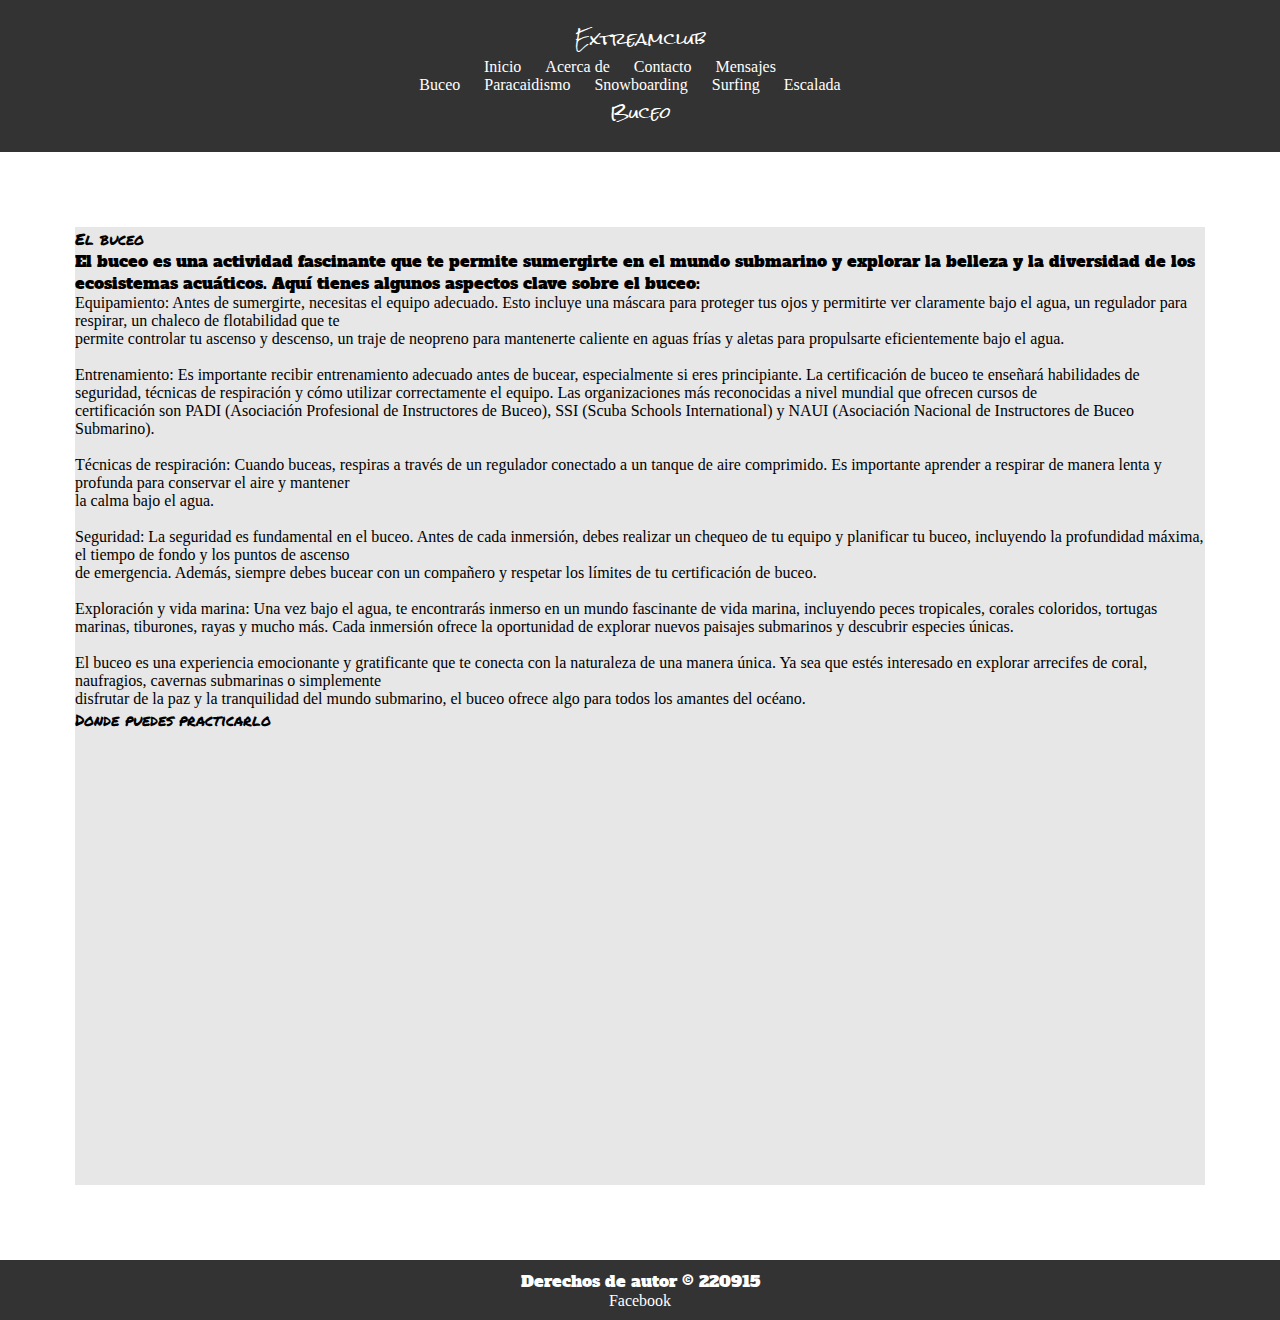
<file: page1.html>
<!DOCTYPE html>
<html lang="es">

<head>
    <meta charset="UTF-8">
    <meta name="viewport" content="width=device-width, initial-scale=1.0">
    <link rel="stylesheet" href="css/reset.css">
    <link rel="stylesheet" href="css/estilo.css">
    <title>Buceo</title>
</head>

<body>
    <header>
        <h1>Extreamclub</h1>
        <nav>
            <ul>
                <li><a href="index.html">Inicio</a></li>
                <li><a href="#info">Acerca de</a></li>
                <li><a href="#contacta">Contacto</a></li>
                <li><a href="page6.html">Mensajes</a></li>
            </ul>
            <nav id="carrusel">
                <ul>
                    <li><a href="page1.html">Buceo</a></li>
                    <li><a href="page2.html">Paracaidismo</a></li>
                    <li><a href="page3.html">Snowboarding</a></li>
                    <li><a href="page4.html">Surfing</a></li>
                    <li><a href="page5.html">Escalada</a></li>
                   
                </ul>
            </nav>
        </nav>
        <h1>Buceo</h1>
    </header>
    <section>
        <h2>El buceo</h2>
        <p>El buceo es una actividad fascinante que te permite sumergirte en el mundo submarino y explorar la belleza y
            la diversidad de los ecosistemas acuáticos. Aquí tienes algunos aspectos clave sobre el buceo:</p>
            <ul>
                <li>Equipamiento: Antes de sumergirte, necesitas el equipo adecuado. Esto incluye una máscara para proteger tus
                    ojos y permitirte ver claramente bajo el agua, un regulador para respirar, un chaleco de flotabilidad que te <br>
                    permite controlar tu ascenso y descenso, un traje de neopreno para mantenerte caliente en aguas frías y
                    aletas para propulsarte eficientemente bajo el agua.</li><br>
                    <li>Entrenamiento: Es importante recibir entrenamiento adecuado antes de bucear, especialmente si eres
                        principiante. La certificación de buceo te enseñará habilidades de seguridad, técnicas de respiración y cómo
                        utilizar correctamente el equipo. Las organizaciones más reconocidas a nivel mundial que ofrecen cursos de <br>
                        certificación son PADI (Asociación Profesional de Instructores de Buceo), SSI (Scuba Schools International)
                        y NAUI (Asociación Nacional de Instructores de Buceo Submarino).</li><br>
                    <li>Técnicas de respiración: Cuando buceas, respiras a través de un regulador conectado a un tanque de aire
                        comprimido. Es importante aprender a respirar de manera lenta y profunda para conservar el aire y mantener <br>
                        la calma bajo el agua.</li><br>
                    <li>Seguridad: La seguridad es fundamental en el buceo. Antes de cada inmersión, debes realizar un chequeo de tu
                        equipo y planificar tu buceo, incluyendo la profundidad máxima, el tiempo de fondo y los puntos de ascenso <br>
                        de emergencia. Además, siempre debes bucear con un compañero y respetar los límites de tu certificación de
                        buceo.</li><br>
                    <li>Exploración y vida marina: Una vez bajo el agua, te encontrarás inmerso en un mundo fascinante de vida
                        marina, incluyendo peces tropicales, corales coloridos, tortugas marinas, tiburones, rayas y mucho más. Cada
                        inmersión ofrece la oportunidad de explorar nuevos paisajes submarinos y descubrir especies únicas.</li><br>
                    <li> El buceo es una experiencia emocionante y gratificante que te conecta con la naturaleza de una manera única.
                        Ya sea que estés interesado en explorar arrecifes de coral, naufragios, cavernas submarinas o simplemente <br>
                        disfrutar de la paz y la tranquilidad del mundo submarino, el buceo ofrece algo para todos los amantes del
                        océano.</li>
              </ul>
              <h2>Donde puedes practicarlo</h2> 
        
              <iframe src="https://www.google.com/maps/embed?pb=!1m18!1m12!1m3!1d217311.35285846022!2d-106.58400702322743!3d31.675173018285328!2m3!1f0!2f0!3f0!3m2!1i1024!2i768!4f13.1!3m3!1m2!1s0x86e75755ed297835%3A0x7f12d51d3b06eeb3!2sEl%20Paso%20Dive%20Group%2FSchool!5e0!3m2!1ses-419!2smx!4v1716573898400!5m2!1ses-419!2smx" width="600" height="450" style="border:0;" allowfullscreen="" loading="lazy" referrerpolicy="no-referrer-when-downgrade"></iframe>
               
       
    </section>
    <footer>
        <p>Derechos de autor &copy; 220915</p>
        <li><a href="https://www.facebook.com/people/Extramclub/61560275934179/?mibextid=ZbWKwL">Facebook</a></li>
    </footer>
</body>

</html>
</file>
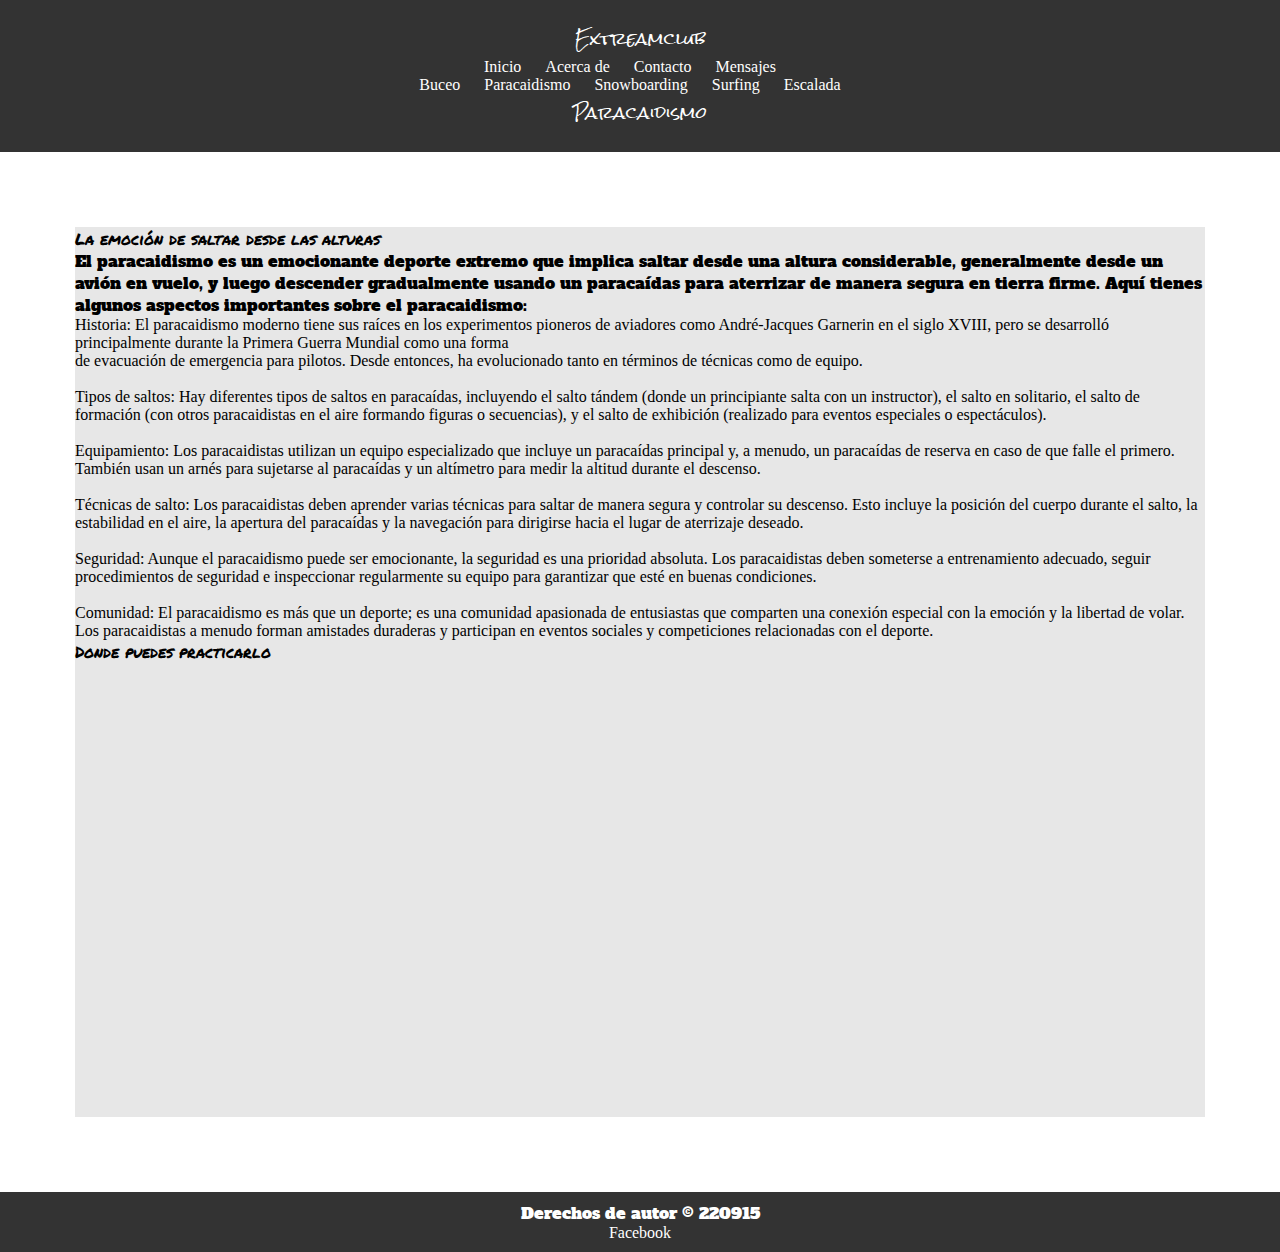
<file: page2.html>
<!DOCTYPE html>
<html lang="es">

<head>
    <meta charset="UTF-8">
    <meta name="viewport" content="width=device-width, initial-scale=1.0">
    <link rel="stylesheet" href="css/reset.css">
    <link rel="stylesheet" href="css/estilo.css">
    <title>Paracaidismo</title>
</head>

<body>
    <header>
        <h1>Extreamclub</h1>
        <nav>
            <ul>
                <li><a href="index.html">Inicio</a></li>
                <li><a href="#info">Acerca de</a></li>
                <li><a href="#contacta">Contacto</a></li>
                <li><a href="page6.html">Mensajes</a></li>
            </ul>
            <nav id="carrusel">
                <ul>
                    <li><a href="page1.html">Buceo</a></li>
                    <li><a href="page2.html">Paracaidismo</a></li>
                    <li><a href="page3.html">Snowboarding</a></li>
                    <li><a href="page4.html">Surfing</a></li>
                    <li><a href="page5.html">Escalada</a></li>
                </ul>
            </nav>
        </nav>
        <h1>Paracaidismo</h1>
    </header>
    <section>
        <h2>La emoción de saltar desde las alturas</h2>
        <p>El paracaidismo es un emocionante deporte extremo que implica saltar desde una altura considerable, generalmente
            desde un avión en vuelo, y luego descender gradualmente usando un paracaídas para aterrizar de manera segura en
            tierra firme. Aquí tienes algunos aspectos importantes sobre el paracaidismo:</p>
        <ul>
            <li>Historia: El paracaidismo moderno tiene sus raíces en los experimentos pioneros de aviadores como André-Jacques
                Garnerin en el siglo XVIII, pero se desarrolló principalmente durante la Primera Guerra Mundial como una forma <br>
                de evacuación de emergencia para pilotos. Desde entonces, ha evolucionado tanto en términos de técnicas como de
                equipo.</li><br>
            <li>Tipos de saltos: Hay diferentes tipos de saltos en paracaídas, incluyendo el salto tándem (donde un principiante
                salta con un instructor), el salto en solitario, el salto de formación (con otros paracaidistas en el aire
                formando figuras o secuencias), y el salto de exhibición (realizado para eventos especiales o espectáculos).</li><br>
            <li>Equipamiento: Los paracaidistas utilizan un equipo especializado que incluye un paracaídas principal y, a
                menudo, un paracaídas de reserva en caso de que falle el primero. También usan un arnés para sujetarse al
                paracaídas y un altímetro para medir la altitud durante el descenso.</li><br>
            <li>Técnicas de salto: Los paracaidistas deben aprender varias técnicas para saltar de manera segura y controlar su
                descenso. Esto incluye la posición del cuerpo durante el salto, la estabilidad en el aire, la apertura del
                paracaídas y la navegación para dirigirse hacia el lugar de aterrizaje deseado.</li><br>
            <li> Seguridad: Aunque el paracaidismo puede ser emocionante, la seguridad es una prioridad absoluta. Los
                paracaidistas deben someterse a entrenamiento adecuado, seguir procedimientos de seguridad e inspeccionar
                regularmente su equipo para garantizar que esté en buenas condiciones.</li>
            <br>
            <li> Comunidad: El paracaidismo es más que un deporte; es una comunidad apasionada de entusiastas que comparten una
                conexión especial con la emoción y la libertad de volar. Los paracaidistas a menudo forman amistades duraderas y
                participan en eventos sociales y competiciones relacionadas con el deporte.</li>
        </ul>   
        <h2>Donde puedes practicarlo</h2> 
        <iframe src="https://www.google.com/maps/embed?pb=!1m18!1m12!1m3!1d3477821.413863103!2d-109.06538610898053!3d31.652738211491926!2m3!1f0!2f0!3f0!3m2!1i1024!2i768!4f13.1!3m3!1m2!1s0x86e757ac454398bd%3A0x5712d28dc0d1dfd!2siFLY%20Indoor%20Skydiving%20-%20El%20Paso!5e0!3m2!1ses-419!2smx!4v1716574001140!5m2!1ses-419!2smx" width="600" height="450" style="border:0;" allowfullscreen="" loading="lazy" referrerpolicy="no-referrer-when-downgrade"></iframe>
    </section>
    <footer>
        <p>Derechos de autor &copy; 220915</p>
        <li><a href="https://www.facebook.com/people/Extramclub/61560275934179/?mibextid=ZbWKwL">Facebook</a></li>
    </footer>
</body>

</html>
</file>
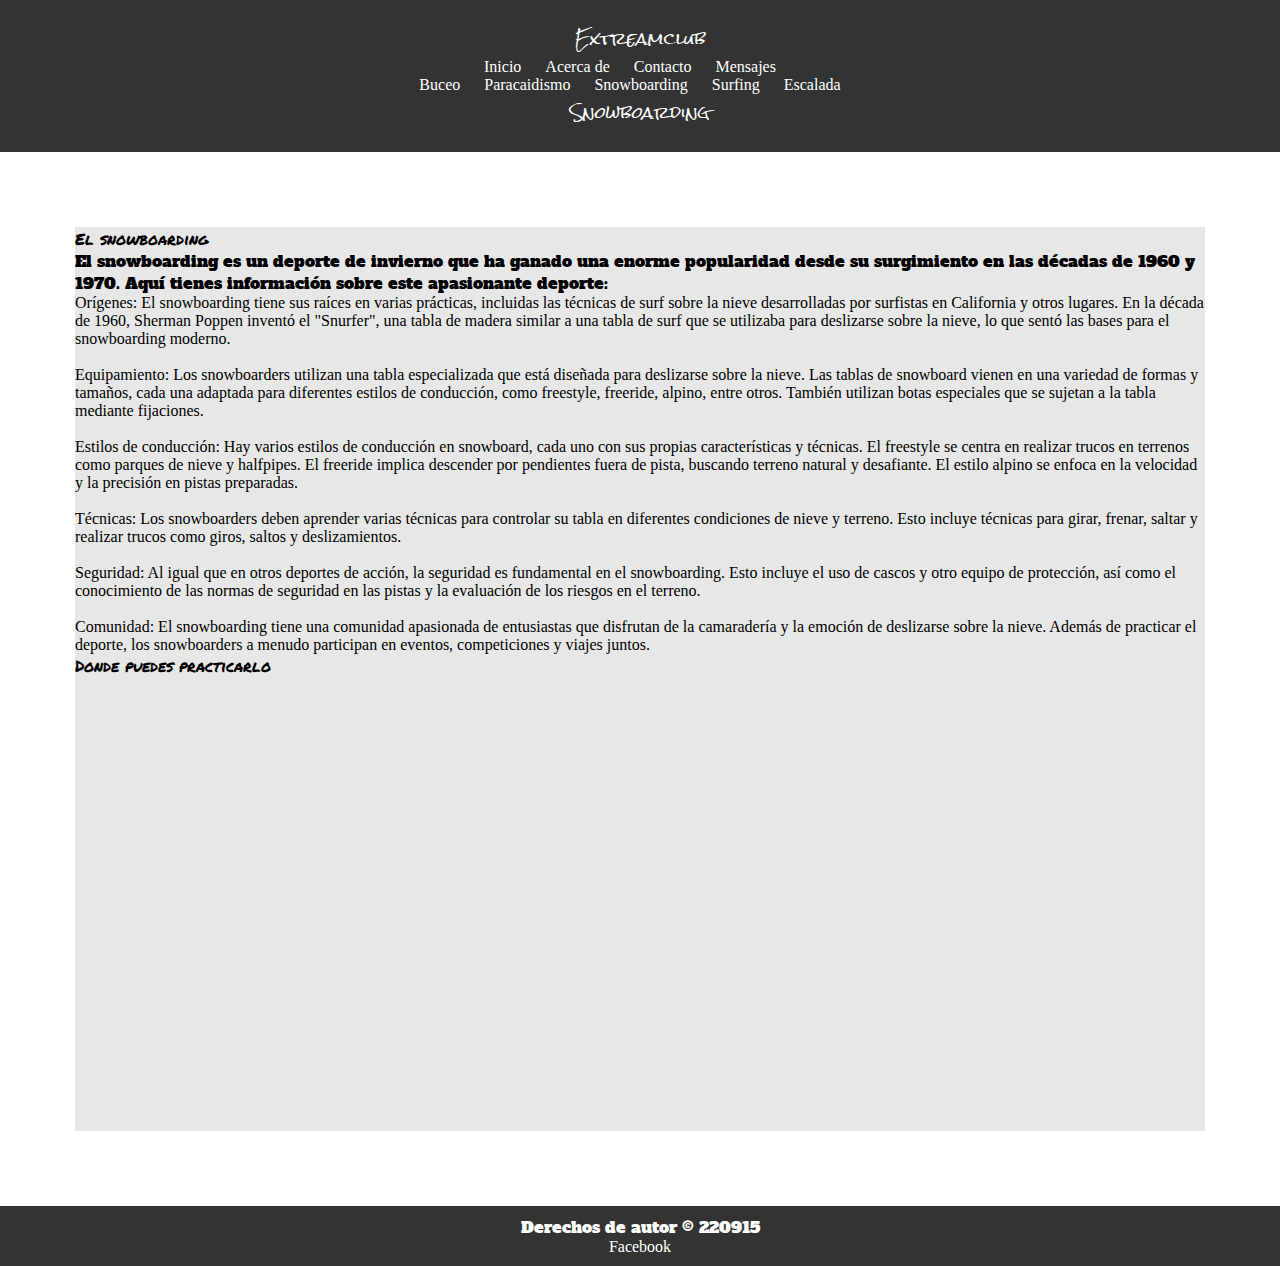
<file: page3.html>
<!DOCTYPE html>
<html lang="es">

<head>
    <meta charset="UTF-8">
    <meta name="viewport" content="width=device-width, initial-scale=1.0">
    <link rel="stylesheet" href="css/reset.css">
    <link rel="stylesheet" href="css/estilo.css">
    <title>Paracaidismo</title>
</head>

<body>
    <header>
        <h1>Extreamclub</h1>
        <nav>
            <ul>
                <li><a href="index.html">Inicio</a></li>
                <li><a href="#info">Acerca de</a></li>
                <li><a href="#contacta">Contacto</a></li>
                <li><a href="page6.html">Mensajes</a></li>
            </ul>
            <nav id="carrusel">
                <ul>
                    <li><a href="page1.html">Buceo</a></li>
                    <li><a href="page2.html">Paracaidismo</a></li>
                    <li><a href="page3.html">Snowboarding</a></li>
                    <li><a href="page4.html">Surfing</a></li>
                    <li><a href="page5.html">Escalada</a></li>
                </ul>
            </nav>
        </nav>
        <h1>Snowboarding</h1>
    </header>
    <section>
        <h2>El snowboarding</h2>
        <p>El snowboarding es un deporte de invierno que ha ganado una enorme popularidad desde su surgimiento en las
            décadas de 1960 y 1970. Aquí tienes información sobre este apasionante deporte:</p>
        <ul>
            <li>Orígenes: El snowboarding tiene sus raíces en varias prácticas, incluidas las técnicas de surf sobre la nieve
                desarrolladas por surfistas en California y otros lugares. En la década de 1960, Sherman Poppen inventó el
                "Snurfer", una tabla de madera similar a una tabla de surf que se utilizaba para deslizarse sobre la nieve, lo
                que sentó las bases para el snowboarding moderno.</li><br>
            <li>Equipamiento: Los snowboarders utilizan una tabla especializada que está diseñada para deslizarse sobre la
                nieve. Las tablas de snowboard vienen en una variedad de formas y tamaños, cada una adaptada para diferentes
                estilos de conducción, como freestyle, freeride, alpino, entre otros. También utilizan botas especiales que se
                sujetan a la tabla mediante fijaciones.</li><br>
            <li>Estilos de conducción: Hay varios estilos de conducción en snowboard, cada uno con sus propias características y
                técnicas. El freestyle se centra en realizar trucos en terrenos como parques de nieve y halfpipes. El freeride
                implica descender por pendientes fuera de pista, buscando terreno natural y desafiante. El estilo alpino se
                enfoca en la velocidad y la precisión en pistas preparadas.</li><br>
            <li>Técnicas: Los snowboarders deben aprender varias técnicas para controlar su tabla en diferentes condiciones de
                nieve y terreno. Esto incluye técnicas para girar, frenar, saltar y realizar trucos como giros, saltos y
                deslizamientos.</li><br>
            <li>Seguridad: Al igual que en otros deportes de acción, la seguridad es fundamental en el snowboarding. Esto
                incluye el uso de cascos y otro equipo de protección, así como el conocimiento de las normas de seguridad en las
                pistas y la evaluación de los riesgos en el terreno.
        </li>
            <br>
            <li>  Comunidad: El snowboarding tiene una comunidad apasionada de entusiastas que disfrutan de la camaradería y la
                emoción de deslizarse sobre la nieve. Además de practicar el deporte, los snowboarders a menudo participan en
                eventos, competiciones y viajes juntos.</li>
        </ul>
        <h2>Donde puedes practicarlo</h2> 
        <iframe src="https://www.google.com/maps/embed?pb=!1m18!1m12!1m3!1d3479503.3833134733!2d-109.07656492953977!3d31.607760683298654!2m3!1f0!2f0!3f0!3m2!1i1024!2i768!4f13.1!3m3!1m2!1s0x86e1d1fa931f3493%3A0xbfbd0fec05aa833!2sSt%20Bernard%20Ski%20%26%20Snowboard!5e0!3m2!1ses-419!2smx!4v1716574079267!5m2!1ses-419!2smx" width="600" height="450" style="border:0;" allowfullscreen="" loading="lazy" referrerpolicy="no-referrer-when-downgrade"></iframe>
    </section>
    <footer>
        <p>Derechos de autor &copy; 220915</p>
        <li><a href="https://www.facebook.com/people/Extramclub/61560275934179/?mibextid=ZbWKwL">Facebook</a></li>
    </footer>
</body>

</html>
</file>
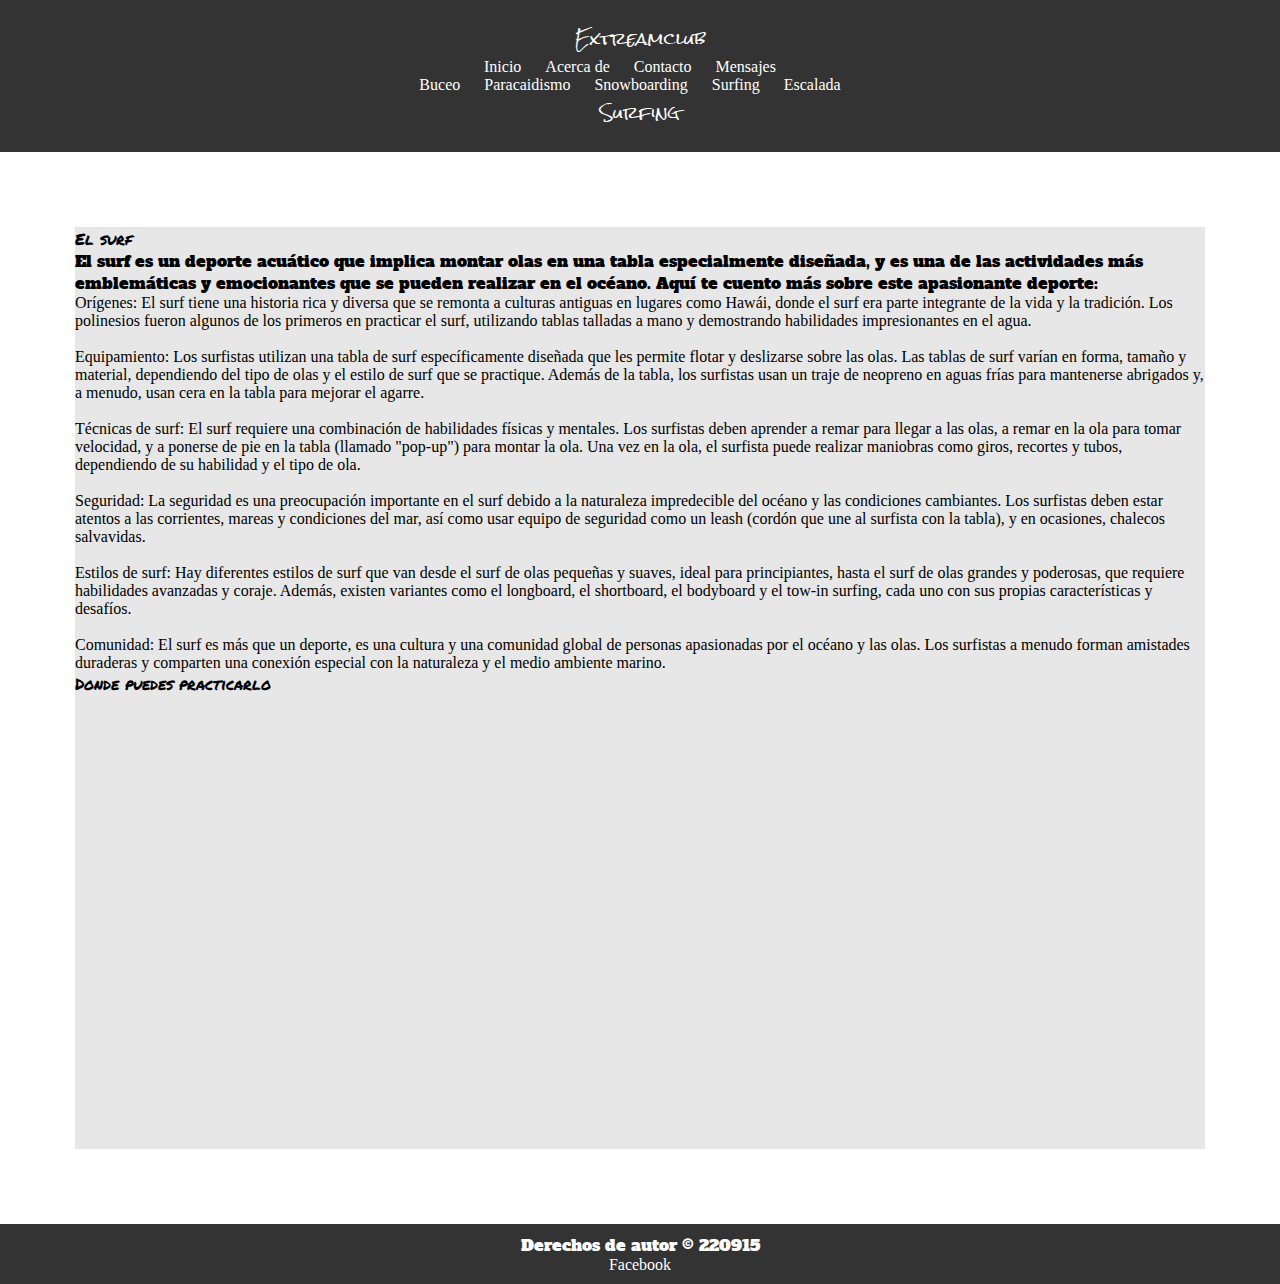
<file: page4.html>
<!DOCTYPE html>
<html lang="es">

<head>
    <meta charset="UTF-8">
    <meta name="viewport" content="width=device-width, initial-scale=1.0">
    <link rel="stylesheet" href="css/reset.css">
    <link rel="stylesheet" href="css/estilo.css">
    <title>Paracaidismo</title>
</head>

<body>
    <header>
        <h1>Extreamclub</h1>
        <nav>
            <ul>
                <li><a href="index.html">Inicio</a></li>
                <li><a href="#info">Acerca de</a></li>
                <li><a href="#contacta">Contacto</a></li>
                <li><a href="page6.html">Mensajes</a></li>
            </ul>
            <nav id="carrusel">
                <ul>
                    <li><a href="page1.html">Buceo</a></li>
                    <li><a href="page2.html">Paracaidismo</a></li>
                    <li><a href="page3.html">Snowboarding</a></li>
                    <li><a href="page4.html">Surfing</a></li>
                    <li><a href="page5.html">Escalada</a></li>
                </ul>
            </nav>
        </nav>
        <h1>Surfing</h1>
    </header>
    <section>
        <h2>El surf</h2>
        <p>El surf es un deporte acuático que implica montar olas en una tabla especialmente diseñada, y es una de las
            actividades más emblemáticas y emocionantes que se pueden realizar en el océano. Aquí te cuento más sobre este
            apasionante deporte:</p>
        <ul>
            <li> Orígenes: El surf tiene una historia rica y diversa que se remonta a culturas antiguas en lugares como Hawái,
                donde el surf era parte integrante de la vida y la tradición. Los polinesios fueron algunos de los primeros en
                practicar el surf, utilizando tablas talladas a mano y demostrando habilidades impresionantes en el agua.</li><br>
            <li>Equipamiento: Los surfistas utilizan una tabla de surf específicamente diseñada que les permite flotar y
                deslizarse sobre las olas. Las tablas de surf varían en forma, tamaño y material, dependiendo del tipo de olas y
                el estilo de surf que se practique. Además de la tabla, los surfistas usan un traje de neopreno en aguas frías
                para mantenerse abrigados y, a menudo, usan cera en la tabla para mejorar el agarre.</li><br>
            <li>Técnicas de surf: El surf requiere una combinación de habilidades físicas y mentales. Los surfistas deben
                aprender a remar para llegar a las olas, a remar en la ola para tomar velocidad, y a ponerse de pie en la tabla
                (llamado "pop-up") para montar la ola. Una vez en la ola, el surfista puede realizar maniobras como giros,
                recortes y tubos, dependiendo de su habilidad y el tipo de ola.</li><br>
            <li>Seguridad: La seguridad es una preocupación importante en el surf debido a la naturaleza impredecible del océano
                y las condiciones cambiantes. Los surfistas deben estar atentos a las corrientes, mareas y condiciones del mar,
                así como usar equipo de seguridad como un leash (cordón que une al surfista con la tabla), y en ocasiones,
                chalecos salvavidas.</li><br>
            <li>Estilos de surf: Hay diferentes estilos de surf que van desde el surf de olas pequeñas y suaves, ideal para
                principiantes, hasta el surf de olas grandes y poderosas, que requiere habilidades avanzadas y coraje. Además,
                existen variantes como el longboard, el shortboard, el bodyboard y el tow-in surfing, cada uno con sus propias
                características y desafíos.</li>
            <br>
            <li>  Comunidad: El surf es más que un deporte, es una cultura y una comunidad global de personas apasionadas por el
                océano y las olas. Los surfistas a menudo forman amistades duraderas y comparten una conexión especial con la
                naturaleza y el medio ambiente marino.</li>
        </ul>
        <h2>Donde puedes practicarlo</h2> 
        <iframe src="https://www.google.com/maps/embed?pb=!1m18!1m12!1m3!1d3482855.581884615!2d-109.09892290678681!3d31.517947987604796!2m3!1f0!2f0!3f0!3m2!1i1024!2i768!4f13.1!3m3!1m2!1s0x86e767c8dd598b09%3A0x7756c8493626b9f5!2sSurf%20tiki%20tattoo%20%26%20body%20mod!5e0!3m2!1ses-419!2smx!4v1716574111210!5m2!1ses-419!2smx" width="600" height="450" style="border:0;" allowfullscreen="" loading="lazy" referrerpolicy="no-referrer-when-downgrade"></iframe>
    </section>
    <footer>
        <p>Derechos de autor &copy; 220915</p>
        <li><a href="https://www.facebook.com/people/Extramclub/61560275934179/?mibextid=ZbWKwL">Facebook</a></li>
    </footer>
</body>

</html>
</file>
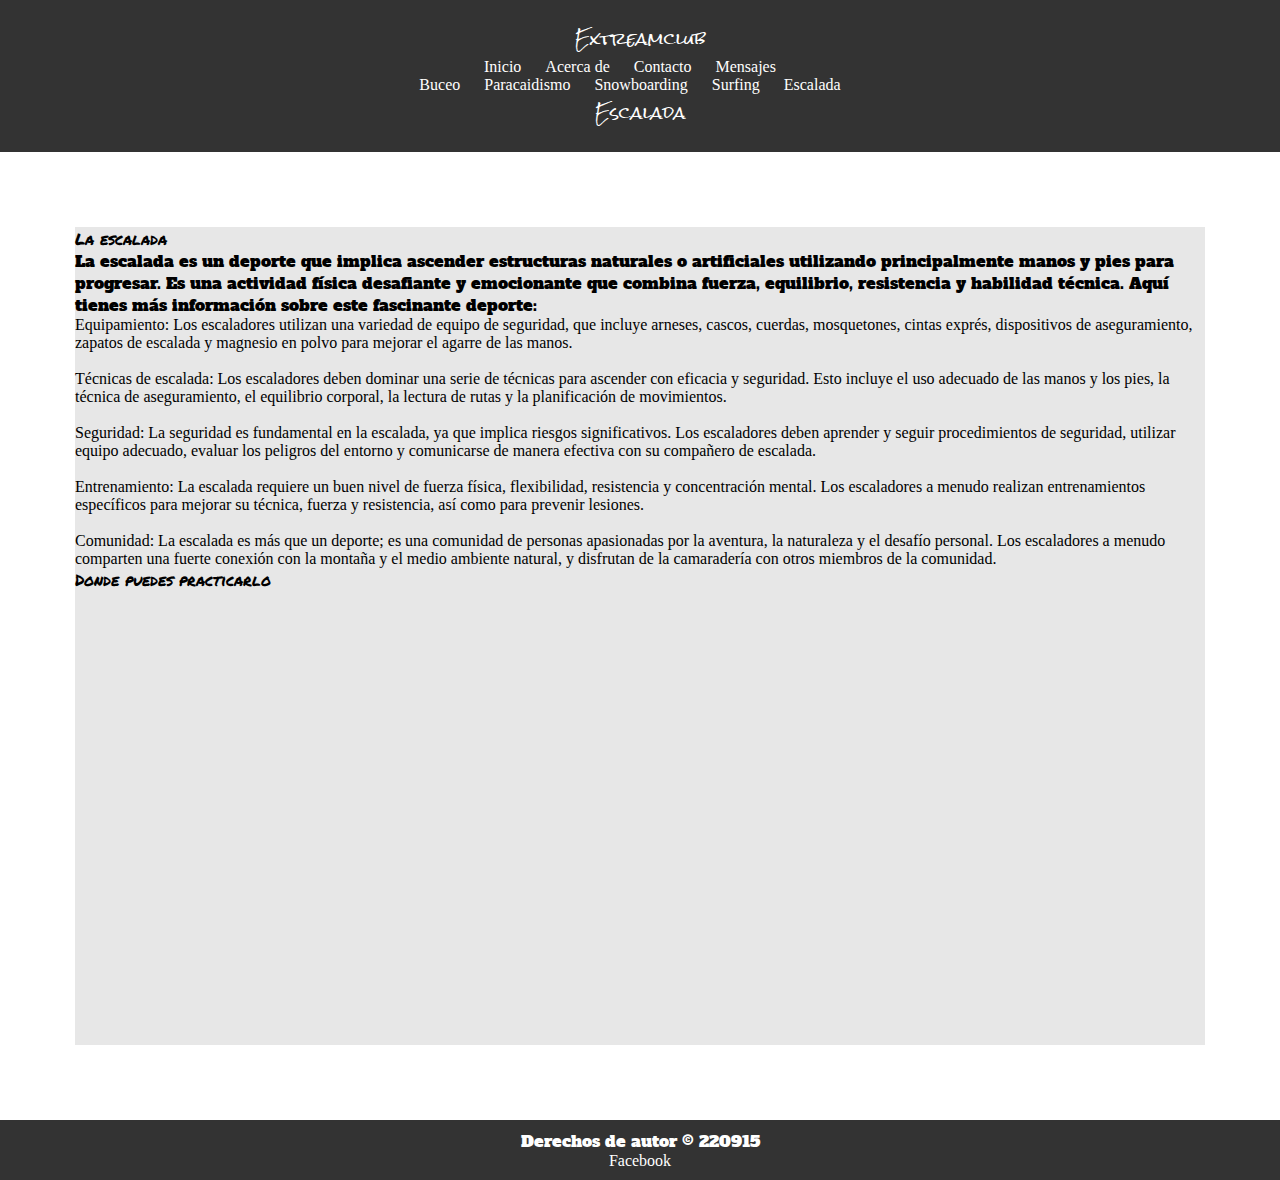
<file: page5.html>
<!DOCTYPE html>
<html lang="es">

<head>
    <meta charset="UTF-8">
    <meta name="viewport" content="width=device-width, initial-scale=1.0">
    <link rel="stylesheet" href="css/reset.css">
    <link rel="stylesheet" href="css/estilo.css">
    <title>Paracaidismo</title>
</head>

<body>
    <header>
        <h1>Extreamclub</h1>
        <nav>
            <ul>
                <li><a href="index.html">Inicio</a></li>
                <li><a href="#info">Acerca de</a></li>
                <li><a href="#contacta">Contacto</a></li>
                <li><a href="page6.html">Mensajes</a></li>
            </ul>
            <nav id="carrusel">
                <ul>
                    <li><a href="page1.html">Buceo</a></li>
                    <li><a href="page2.html">Paracaidismo</a></li>
                    <li><a href="page3.html">Snowboarding</a></li>
                    <li><a href="page4.html">Surfing</a></li>
                    <li><a href="page5.html">Escalada</a></li>
                </ul>
            </nav>
        </nav>
        <h1>Escalada</h1>
    </header>
    <section>
        <h2>La escalada</h2>
        <p>La escalada es un deporte que implica ascender estructuras naturales o artificiales utilizando principalmente
            manos y pies para progresar. Es una actividad física desafiante y emocionante que combina fuerza, equilibrio,
            resistencia y habilidad técnica. Aquí tienes más información sobre este fascinante deporte:</p>
        <ul>
            <li>Equipamiento: Los escaladores utilizan una variedad de equipo de seguridad, que incluye arneses, cascos,
                cuerdas, mosquetones, cintas exprés, dispositivos de aseguramiento, zapatos de escalada y magnesio en polvo para
                mejorar el agarre de las manos.</li><br>
            <li>Técnicas de escalada: Los escaladores deben dominar una serie de técnicas para ascender con eficacia y
                seguridad. Esto incluye el uso adecuado de las manos y los pies, la técnica de aseguramiento, el equilibrio
                corporal, la lectura de rutas y la planificación de movimientos.</li><br>
            <li>Seguridad: La seguridad es fundamental en la escalada, ya que implica riesgos significativos. Los escaladores
                deben aprender y seguir procedimientos de seguridad, utilizar equipo adecuado, evaluar los peligros del entorno
                y comunicarse de manera efectiva con su compañero de escalada.</li><br>
            <li>Entrenamiento: La escalada requiere un buen nivel de fuerza física, flexibilidad, resistencia y concentración
                mental. Los escaladores a menudo realizan entrenamientos específicos para mejorar su técnica, fuerza y
                resistencia, así como para prevenir lesiones.</li>
            <br>
            <li>Comunidad: La escalada es más que un deporte; es una comunidad de personas apasionadas por la aventura, la
                naturaleza y el desafío personal. Los escaladores a menudo comparten una fuerte conexión con la montaña y el
                medio ambiente natural, y disfrutan de la camaradería con otros miembros de la comunidad.</li>
        </ul>
    
        <h2>Donde puedes practicarlo</h2> 
        <iframe src="https://www.google.com/maps/embed?pb=!1m18!1m12!1m3!1d3486192.145783577!2d-109.1212813304885!3d31.428325623390723!2m3!1f0!2f0!3f0!3m2!1i1024!2i768!4f13.1!3m3!1m2!1s0x86e759350df32295%3A0x8699154dbe3b064b!2sCrazy%20Cat%20Rock%20climbing%20Area!5e0!3m2!1ses-419!2smx!4v1716574154682!5m2!1ses-419!2smx" width="600" height="450" style="border:0;" allowfullscreen="" loading="lazy" referrerpolicy="no-referrer-when-downgrade"></iframe>
    </section>
    <footer>
        <p>Derechos de autor &copy; 220915</p>
        <li><a href="https://www.facebook.com/people/Extramclub/61560275934179/?mibextid=ZbWKwL">Facebook</a></li>
    </footer>
</body>

</html>
</file>
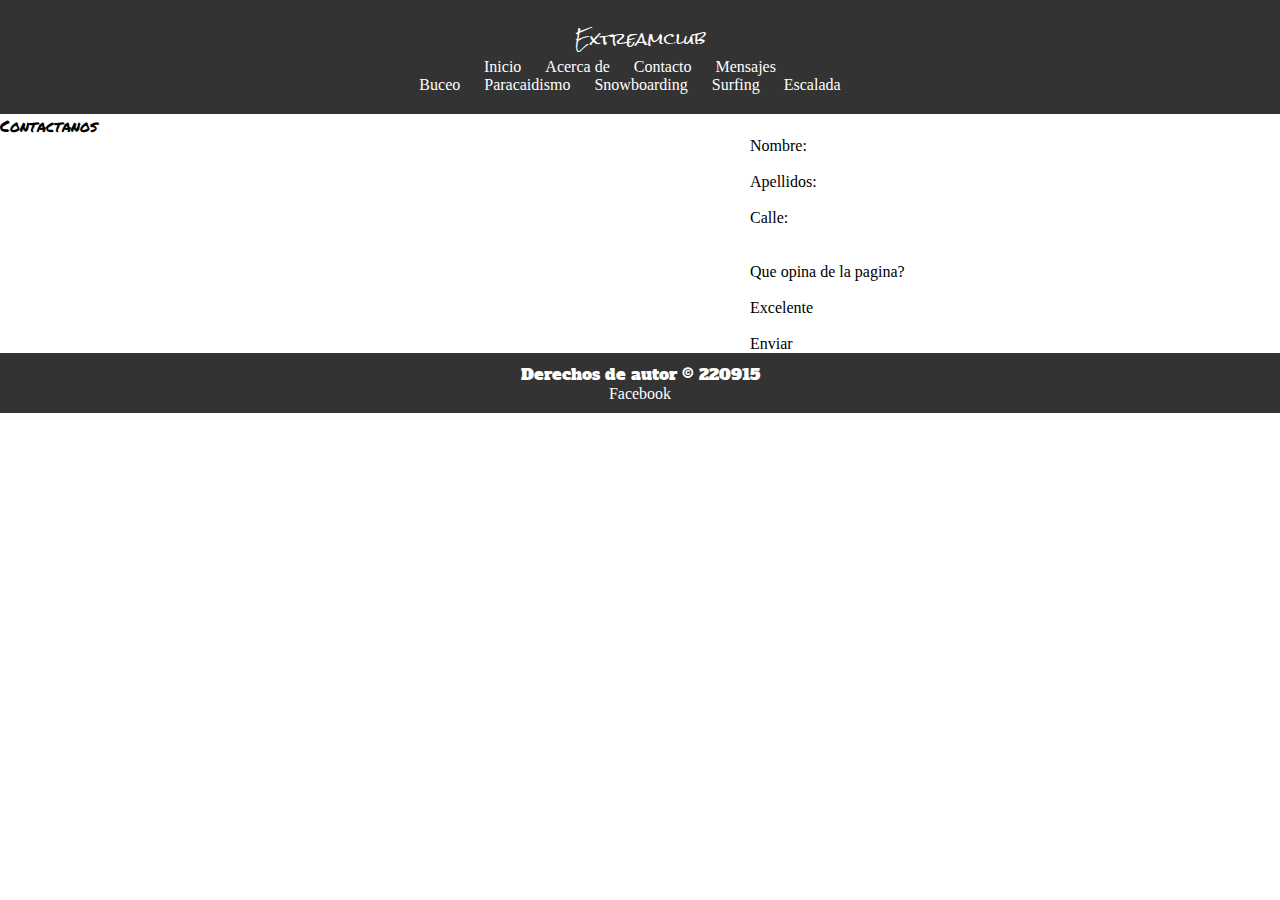
<file: page6.html>
<!DOCTYPE html>
<html lang="en">
<head>
    <meta charset="UTF-8">
    <meta name="viewport" content="width=device-width, initial-scale=1.0">
    <link rel="stylesheet" href="css/reset.css">
    <link rel="stylesheet" href="css/estilo.css">
    <title>Login</title>
</head>

<body>
    <header>
        <h1>Extreamclub</h1>
        <nav>
            <ul>
                <li><a href="index.html">Inicio</a></li>
                <li><a href="#info">Acerca de</a></li>
                <li><a href="#contacta">Contacto</a></li>
                <li><a href="page6.html">Mensajes</a></li>
            </ul>
            <nav id="carrusel">
                <ul>
                    <li><a href="page1.html">Buceo</a></li>
                    <li><a href="page2.html">Paracaidismo</a></li>
                    <li><a href="page3.html">Snowboarding</a></li>
                    <li><a href="page4.html">Surfing</a></li>
                    <li><a href="page5.html">Escalada</a></li>
                   
                </ul>
            </nav>
        </nav>
        </header>
        <div class="cuadro">
            <h2>Contactanos</h2>
            <form class="clientes" action="guardar.php" method="post" id="contact_form" runat="server" enctype="multipart/form-data">
               
                <label for="Nombre">Nombre:</label><br>
                <input type="text" id="Nombre" name="Nombre" maxlength="30" required> <br>
       
                <label for="Apellidos">Apellidos:</label><br>
                <input type="text" id="Apellidos" name="Apellidos" maxlength="30" required> <br>
       
                <label for="Calle">Calle:</label><br>
                <input type="text" id="Calle" name="Calle" maxlength="30" required> <br>
                <br>
       
                <h3>Que opina de la pagina?</h3>
                <br>
                <label for="rating">
                    <select name="rating" id="">
                        <option value="Excelente">Excelente</option>
                        <option value="Buena">Buena</option>
                        <option value="Mediocre">Mediocre</option>
                        <option value="Mala">Mala</option>
                        <option value="Pesima">Pesima</option>
       
                    </select><br><br>
                    <button class="submit" type="submit">Enviar</button>
                </label>
            </form>
        </div>
    <footer>
        <p>Derechos de autor &copy; 220915</p>
        <li><a href="https://www.facebook.com/people/Extramclub/61560275934179/?mibextid=ZbWKwL">Facebook</a></li>
    </footer>
</body>

</html>
</file>
<file: css/estilo.css>
@font-face {
    font-family: titulo;
    src: url(../fonts/Rock_Salt/RockSalt-Regular.ttf);
}
@font-face {
    font-family: texto;
    src: url(../fonts/Alfa_Slab_One/AlfaSlabOne-Regular.ttf);}
@font-face {
        font-family: subtitulo;
        src: url(../fonts/Permanent_Marker/PermanentMarker-Regular.ttf);}
    
#carrusel{
display: flex;
justify-content: center;
}
header {
    background-color: #333;
    color: #fff;
    padding: 20px;
}
ul{
    align-items: center;
}
header h1 {
    text-align: center;
    margin: 0;
    font-family: titulo;
}
h2{font-family: subtitulo;}
p{font-family: texto;}
nav ul {
    text-align: center;
    align-items: center;
    list-style: none;
    padding: 0;
}

nav ul li {
    display: inline;
    margin-right: 20px;
}

nav ul li a {
    color: #fff;
    text-decoration: none;
}

main {
  text-align: center;
}

section {
    margin-bottom: 20px;
    align-items: center;
    margin: 75px;
    background-color:#a0a09e40;
}
form{
      margin-left: 750px;
}
footer {
    background-color: #333;
    color: #fff;
    text-align: center;
    padding: 10px 0;
} 
img{max-width: 100%;}
    
.container-all{
        position: flex;
        max-width: 600px;
        width: 100%;
        overflow: hidden;
}
.slide{
        display: flex;
        transform: translate3d(0,0,0);
        transition: all 600ms;
        animation-name: autoplay;
        animation-duration: 6.5s;
        animation-direction: alternate;
        animation-fill-mode: forwards;
        animation-iteration-count: infinite;
}
.item-slide{
        position: relative;
        display: flex;
        flex-direction: column;
        flex-shrink: 0;
        flex-grow: 0;
        max-width: 100%;
}
.pagina{
        position: absolute;
        bottom: 20px;
        left: 0;
        display: flex;
        flex-wrap: wrap;
        align-items: center;justify-content: center;
        width: 100%;
}
    
.pagina-item{
        display: flex;
        flex-direction: column;
        align-items: center;
        border: 2px solid rgb(145, 2, 2);
        width: 16px; height: 16px;
        overflow: hidden;
        cursor: pointer;
        background: #fff;
        margin: 0 10px;
        text-align: center;
        transition: all 300ms;
}
.pagina-item:hover {
    transform: scale(2);
    
}
.pagina-item img{
        display: inline-block;
        max-width: none;
        height: 100%;
        transform: scale(1);
        opacity: 0;
        transition: all 300ms;
}
    
.pagina-item:hover img{
        opacity: 1;
        transform: scale(1);
}
    
input[id="1"]:checked ~ .slide{
        animation: none;
        transform: translate3d(0,0,0);
}
input[id="1"]:checked ~ .pagina .pagina-item[for="1"]{
        background: #fff;
    
}
input[id="2"]:checked ~ .slide{
        animation: none;
        transform: translate3d(calc(-100% *1),0,0);
}
input[id="2"]:checked ~ .pagina .pagina-item[for="2"]{
        background: #fff;
}
input[id="3"]:checked ~ .slide{
        animation: none;
        transform: translate3d(calc(-100% *2),0,0);
}
input[id="3"]:checked ~ .pagina .pagina-item[for="3"]{
        background: #fff;
}
input[id="4"]:checked ~ .slide{
        animation: none;
        transform: translate3d(calc(-100% *3),0,0);
}
input[id="4"]:checked ~ .pagina .pagina-item[for="4"]{
        background: #fff;
}
input[id="5"]:checked ~ .slide{
        animation: none;
        transform: translate3d(calc(-100% *4),0,0);
}
input[id="5"]:checked ~ .pagina .pagina-item[for="5"]{
        background: #fff;
}
    
@keyframes autoplay{
        20%{transform:translate3d(calc(-100% *0),0,0);}
        40%{transform:translate3d(calc(-100% *1),0,0);}
        60%{transform:translate3d(calc(-100% *2),0,0);}
        80%{transform:translate3d(calc(-100% *3),0,0);}
        100%{transform:translate3d(calc(-100% *4),0,0);}
}
</file>
